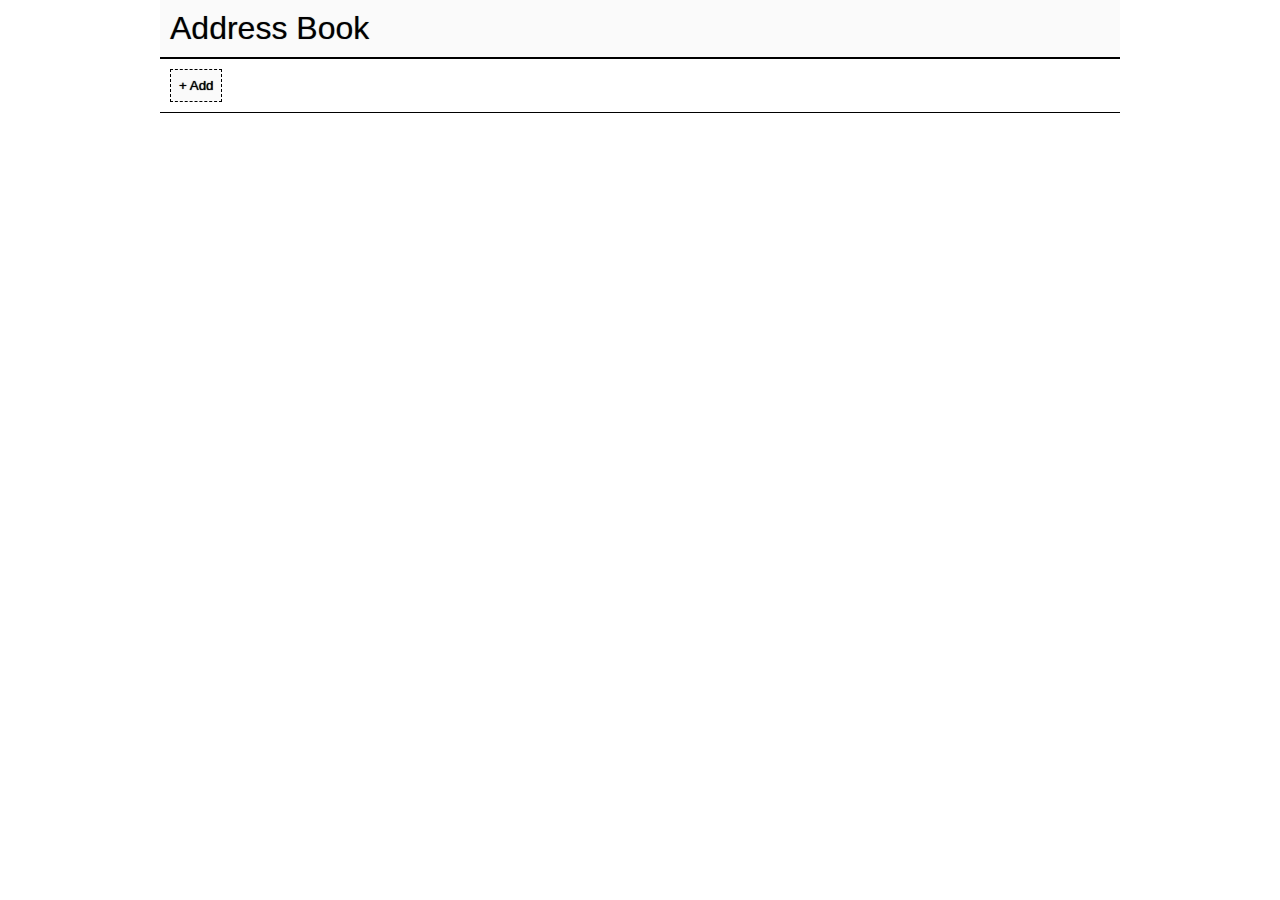
<file: JavaScript/Projects/AddressBook/index.html>
<!DOCTYPE html>
<html lang="en">
<head>
    <meta charset="UTF-8">
    <title>Address Book.js</title>
    <link rel="stylesheet" href="css/style.css">
</head>
<body>
    <div class="container">
        <div class="title">
            <h1>Address Book</h1>
        </div>
        <div class="quickadd"><button id="QuickAdd">+ Add</button></div>
        <div class="quickaddForm">
            <label for="fullname">Name</label><input type="text" id="fullname" class="formFields">
            <label for="phone">Phone</label><input type="text" id="phone" class="formFields">
            <label for="address">Address</label><textarea name="address" id="address" cols="30" rows="2" class="formFields"></textarea>
            <label for="city">City</label><input type="text" id="city" class="formFields">
            <label for="email">E-Mail</label><input type="text" id="email" class="formFields">
            <br><br>
            <button id="Add">Add Now</button><button id="Cancel">Cancel</button>
        </div>
        <div class="addbook">

        </div>
    </div>
    <script src="js/app.js"></script>
</body>
</html>
</file>
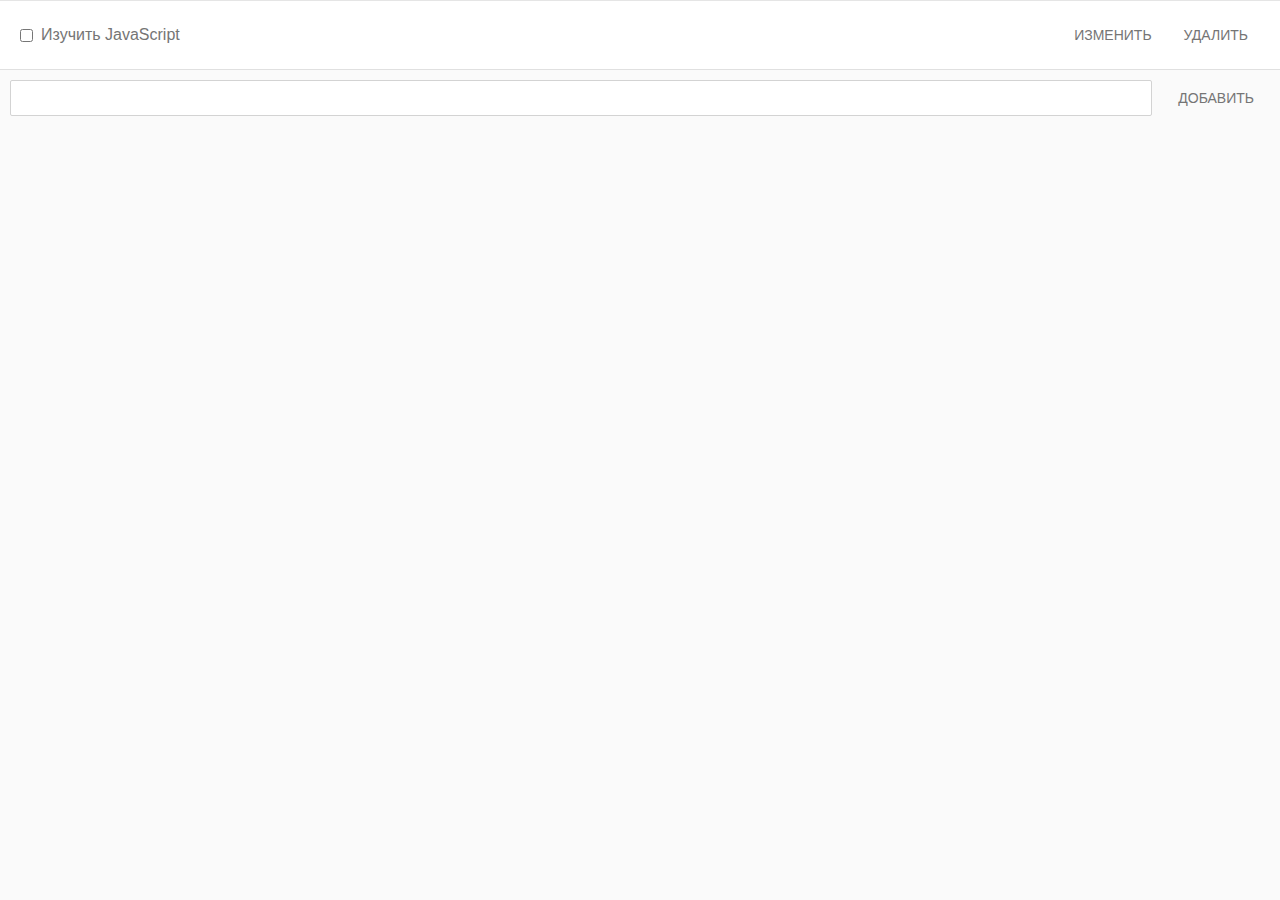
<file: JavaScript/Projects/Todo/index.html>
<!DOCTYPE html>
<html lang="en">
<head>
    <meta charset="UTF-8">
    <title>Todo.js</title>
    <link rel="stylesheet" href="css/style.css">
</head>
<body>
    <ul id="todo-list">
        <li class="todo-item">
            <input class="checkbox" type="checkbox">
            <label class="title">Изучить JavaScript</label>
            <input class="textfield" type="text">
            <button class="edit">Изменить</button>
            <button class="delete">Удалить</button>
        </li>
    </ul>

    <form id="todo-form">
        <input id="add-input" type="text">
        <button id="add-button" type="submit">Добавить</button>
    </form>
    </main>

    <script src="js/app.js"></script>
</body>
</html>
</file>
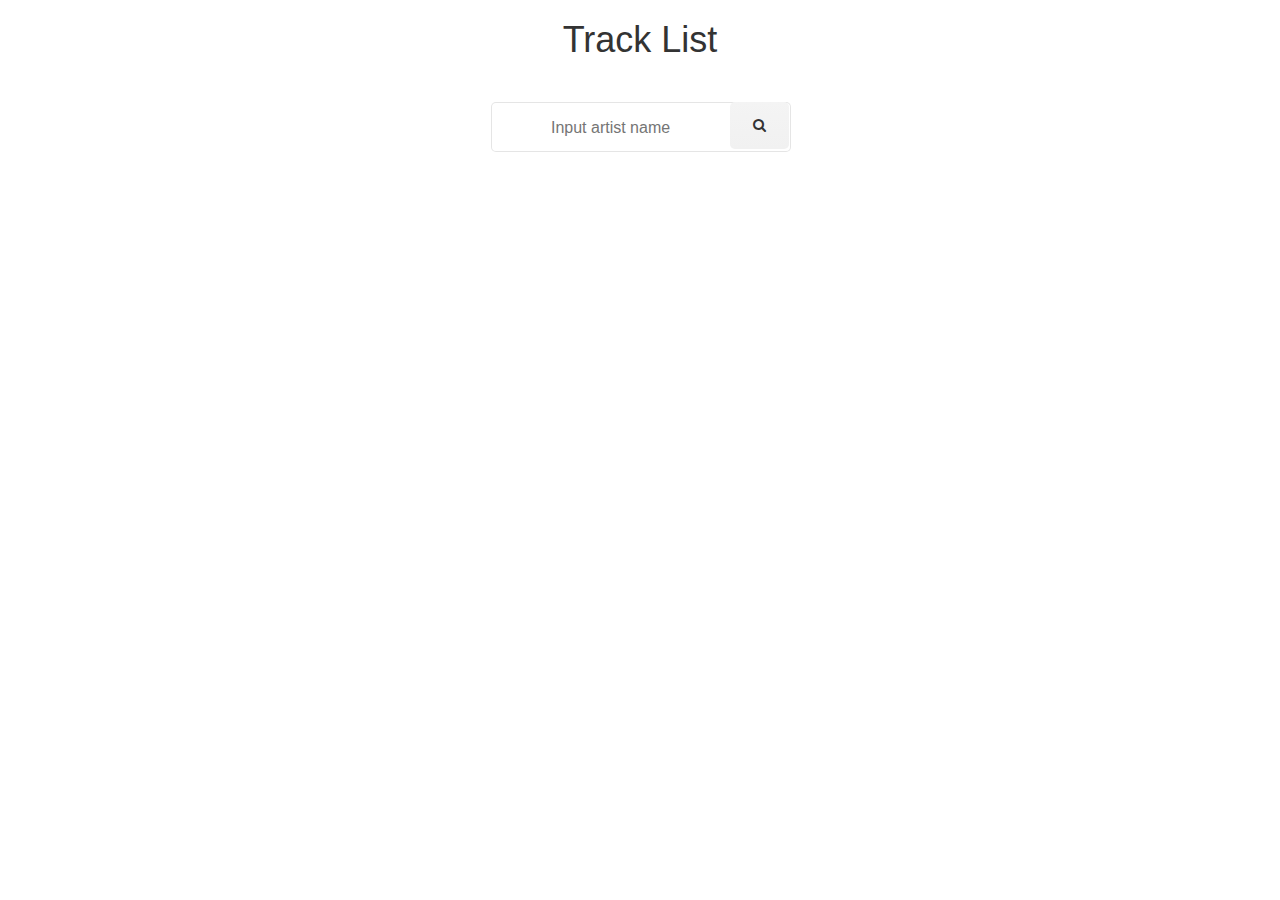
<file: JavaScript/Projects/TrackList/div layout/index.html>
<!DOCTYPE html>
<html lang="en">
<head>
		<meta charset="UTF-8">
		<title>Div Layout</title>
		<link rel="stylesheet" href="css/style.css">
		<link rel="stylesheet" href="https://cdnjs.cloudflare.com/ajax/libs/font-awesome/4.7.0/css/font-awesome.min.css">
		<link rel="stylesheet" href="https://maxcdn.bootstrapcdn.com/bootstrap/3.3.6/css/bootstrap.min.css">
		<script src="https://cdnjs.cloudflare.com/ajax/libs/jquery/1.9.0/jquery.min.js"></script>
</head>
<body>
<div class="items">
		<h1 class="title">Track List</h1>
		<input type="text" placeholder="Input artist name" id='artistName'>
		<button type="submit" id='btn'><i class="fa fa-search"></i></button>
</div>
<div id='main'>
		<div class="acc-container" id="accordion">
				<div class="table">
						<div class="table-item">
								<div class="table" id="divHead"></div>
						</div>
				</div>
		</div>
</div>

<script src="js/script.js"></script>
</body>
</html>
</file>
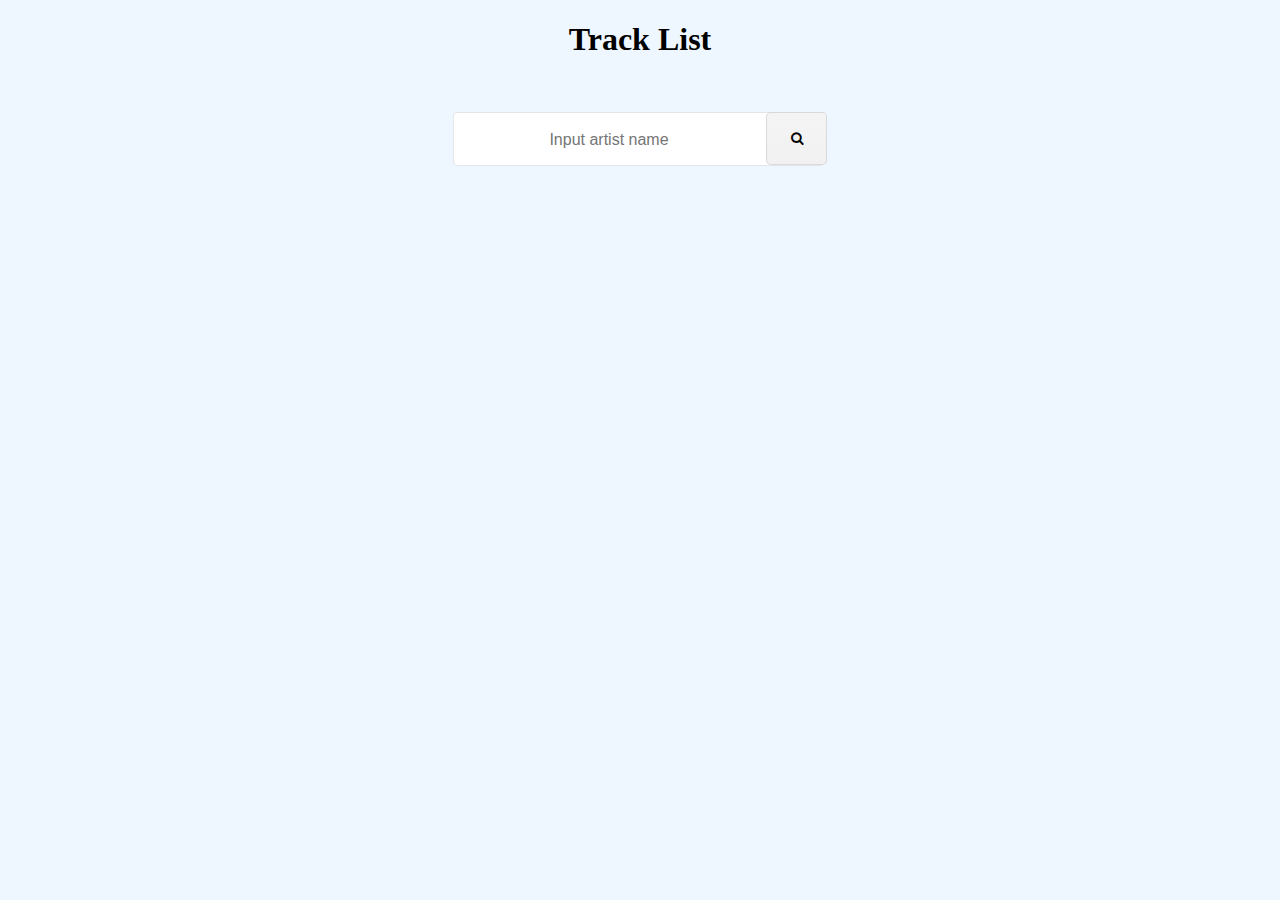
<file: JavaScript/Projects/TrackList/table layout/index.html>
<!DOCTYPE html>
<html lang="en">
<head>
    <meta charset="UTF-8">
    <title>Track List</title>
    <link rel="stylesheet" href="css/style.css">
    <link rel="stylesheet" href="https://cdnjs.cloudflare.com/ajax/libs/font-awesome/4.7.0/css/font-awesome.min.css">
    <script src="https://cdnjs.cloudflare.com/ajax/libs/jquery/3.3.1/jquery.min.js"></script>
</head>
<body>
<div class="items">
    <h1 class="title">Track List</h1>
    <input type="text" placeholder="Input artist name" id='artistName'>
    <button type="submit" id='btn'><i class="fa fa-search"></i></button>
</div>
<table id='table'></table>
<script src="js/app.js"></script>
</body>
</html>
</file>
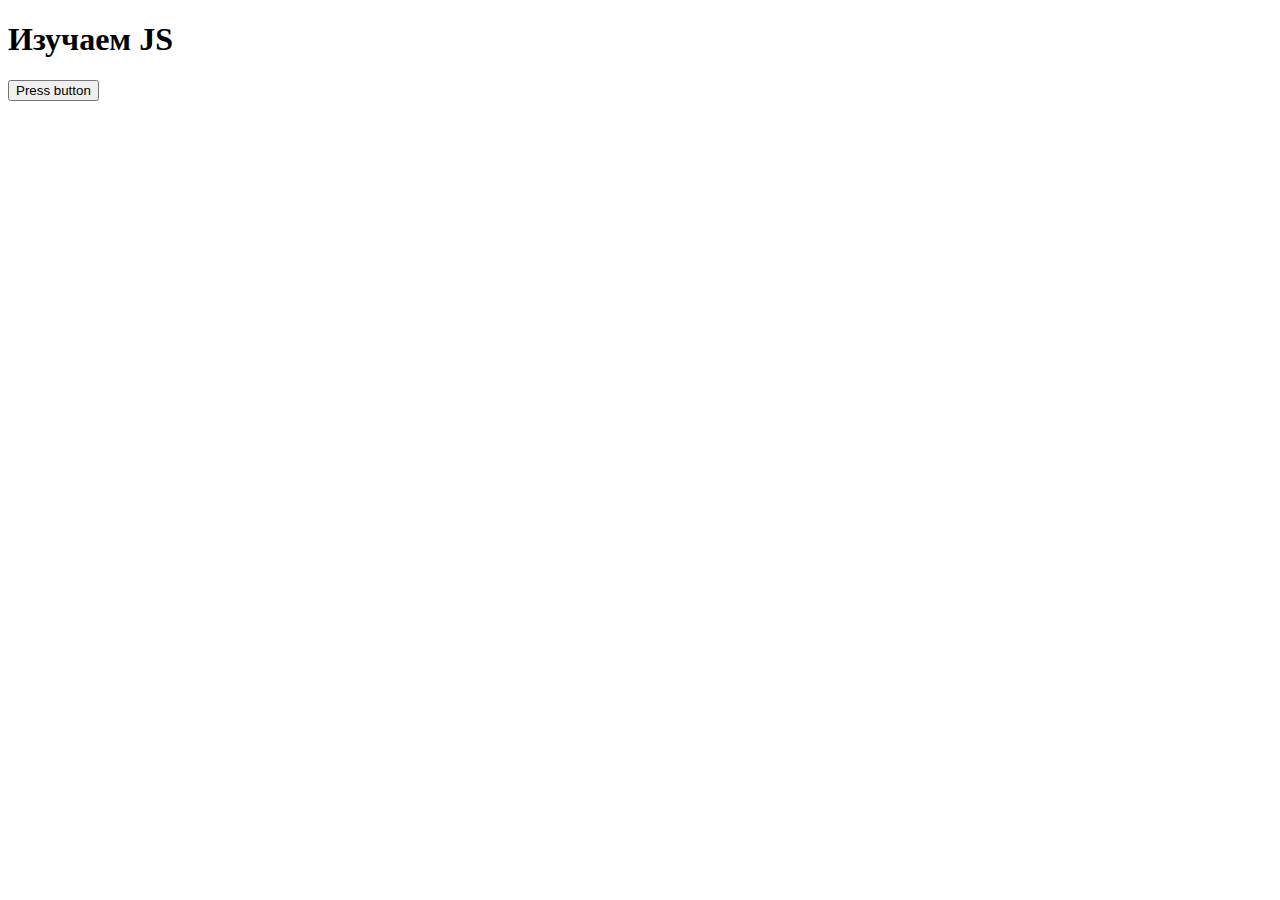
<file: JavaScript/Lessons/JS_01/01.html>
<!DOCTYPE html>
<html lang="en">
<head>
	<meta charset="UTF-8">
	<title>Document</title>

</head>
<body>
	<h1 id='learn'>Изучаем JS</h1>
	<button onclick="pressOnClick()">Press button</button>





	<script src="01.js"></script>
</body>
</html>
</file>
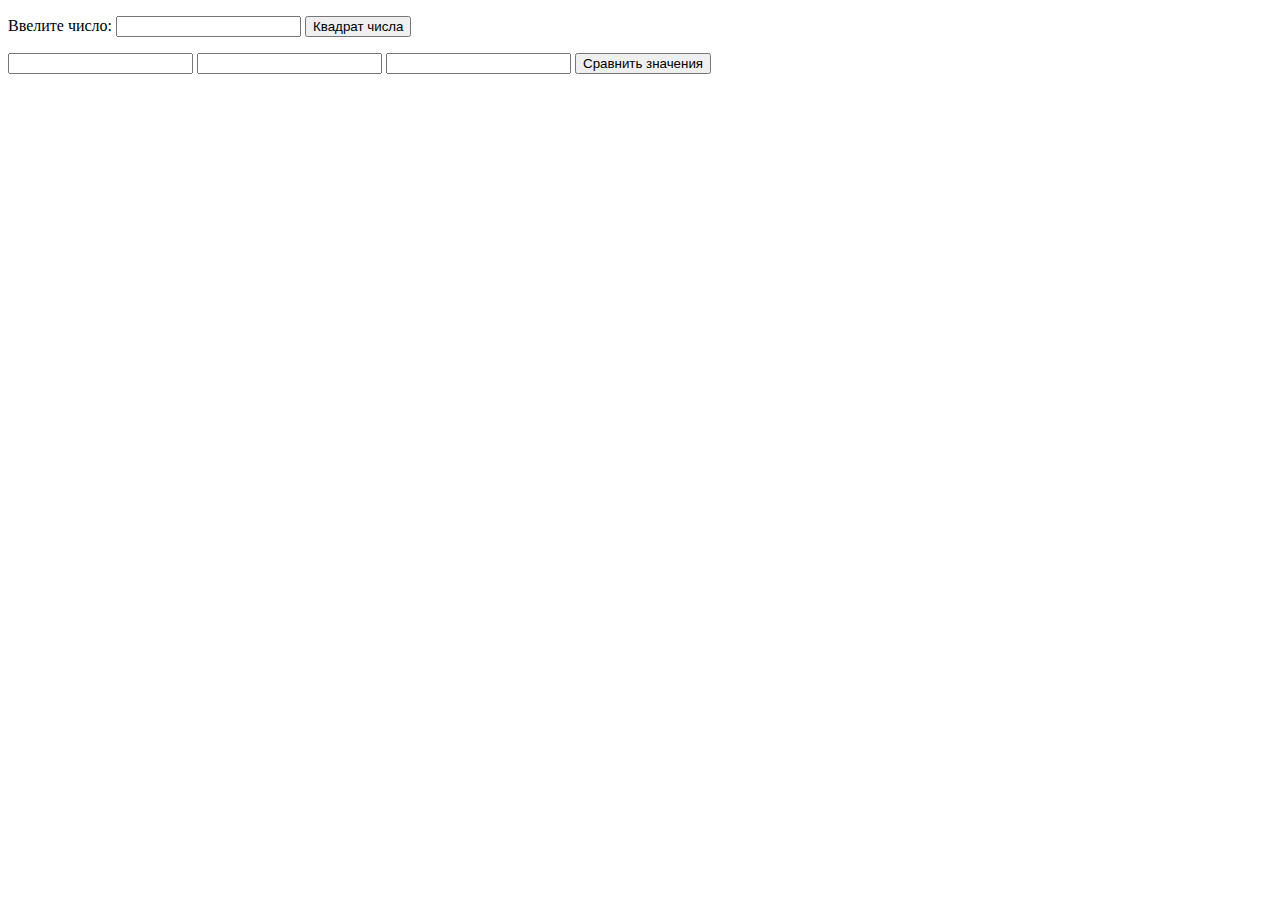
<file: JavaScript/Lessons/JS_02/02.html>
<!DOCTYPE html>
<html lang="en">
<head>
	<meta charset="UTF-8">
	<title>Document</title>
</head>
<body>
	<p>
		Ввелите число: <input type="text" id="number">
		<button onclick="pow2()">Квадрат числа</button>
	</p>
	<p id="result"></p>

	<p>
		<input type="text" id="num1">
		<input type="text" id="num2">
		<input type="text" id="num3">
		<button onclick="eqv()">Сравнить значения</button>
	</p>
	<p id="sum1"></p>
	<p id="sum"></p>


	<script src="02.js"></script>
</body>
</html>
</file>
<file: JavaScript/Projects/AddressBook/css/style.css>
body {
    margin:0px;
}

.container {
    position:relative;
    width:960px;
    margin:auto;
}

.title {
    padding:10px;
    border-bottom:2px solid;
    background:rgb(250,250,250);
}

.title h1 {
    margin:0px;
    font-family:sans-serif;
    font-weight:normal;
    text-shadow:0px 0px 1px rgba(0,0,0,0.4);
}

.quickadd {
    padding:10px;
    border-bottom:1px solid;
}

#QuickAdd {
    padding:8px;
    background:rgb(250,250,250);
    border:1px dashed;
    text-shadow:0px 0px 1px;
}

.quickaddForm {
    height:440px;
    padding:10px;
    background:rgb(240,240,240);
    overflow:hidden;
    display:none;
}

.quickaddForm label {
    position:relative;
    display:block;
    width:300px;
    height:10px;
    float:left;
    font-family:sans-serif;
    font-size:12px;
    padding:10px;
    font-weight:bold;
}

.quickaddForm input,textarea {
    border:1px dashed;
    width:50%;
    padding:10px;
    font-weight:bold;
    border-radius:5px;
    box-shadow:inset 0px 0px 10px rgba(0,0,0,0.2);
}

#Add,#Cancel {
    padding:10px;
    margin:20px;
    position:relative;
    left:300px;
    border:1px dashed;
    border-radius:5px;
    font-weight:bold;
}

.entry {
    background:rgb(230,230,230);
    width:960px;
    height:40px;
    border-bottom:1px solid;
}


.entry .name {
    width:130px;
    float:left;
    padding:11px;
}

.entry .email {
    width:200px;
    float:left;
    padding:11px;
}


.entry .phone {
    width:100px;
    float:left;
    padding:11px;
}

.entry .address {
    width:250px;
    float:left;
    padding:11px;
}

.entry .city {
    width:100px;
    float:left;
    padding:11px;
}

.entry .del {
    width:30px;
    float:left;
    padding:9px;
}

.entry p {
    margin:0px;
    font-family:sans-serif;
    font-size:12px;
    text-shadow:0px 0px 1px rgba(0,0,0,0.4);
}

.entry .del a {
    font-family:sans-serif;
    color:#FFF;
    font-size:12px;
    padding:5px;
    background:rgb(255,100,100);
    border-radius:8px;
    text-decoration:none;
}
</file>
<file: JavaScript/Projects/Todo/css/style.css>
body {
    background-color: #fafafa;
    color: #757575;
    font-family: 'Consolas', Arial, Helvetica, sans-serif;
    margin: 0;
}

ul {
    list-style: none;
    margin: 0;
    padding: 0;
}

button {
    background: 0 0;
    border: none;
    border-radius: 2px;
    color: #757575;
    position: relative;
    height: 36px;
    margin: 0;
    min-width: 64px;
    padding: 0 16px;
    display: inline-block;
    font-family: "Consolas","Helvetica","Arial",sans-serif;
    font-size: 14px;
    font-weight: 500;
    text-transform: uppercase;
    letter-spacing: 0;
    overflow: hidden;
    will-change: box-shadow;
    transition: box-shadow .2s cubic-bezier(.4,0,1,1),background-color .2s cubic-bezier(.4,0,.2,1),color .2s cubic-bezier(.4,0,.2,1);
    outline: none;
    cursor: pointer;
    text-decoration: none;
    text-align: center;
    line-height: 36px;
    vertical-align: middle;
}

button:hover {
    background-color: rgba(158,158,158,.2);
}

button:active {
    background-color: rgba(158,158,158,.4);
}

button.icon {
    border-radius: 50%;
    font-size: 24px;
    height: 32px;
    margin-left: 0;
    margin-right: 0;
    min-width: 32px;
    width: 32px;
    padding: 0;
    overflow: hidden;
    line-height: normal;
}

button .material-icons {
    position: absolute;
    top: 50%;
    left: 50%;
    transform: translate(-12px,-12px);
    line-height: 24px;
    width: 24px;
    vertical-align: middle;
}

input {
    font-family: 'Consolas', Arial, Helvetica, sans-serif;
    font-size: 1rem;
    color: #757575;
    padding: .5em;
    border-radius: 2px;
    border: 1px solid lightgray;
    outline: none;
}

main {
    background: #fff;
    width: 700px;
    margin: 70px auto;
    border-radius: 2px;
    overflow: hidden;
    box-shadow: 0 2px 2px 0 rgba(0,0,0,.14),0 3px 1px -2px rgba(0,0,0,.2),0 1px 5px 0 rgba(0,0,0,.12);
}

header {
    display: flex;
    align-items: center;
    padding: 0 1rem;
    color: white;
    background-color: #f0db4f;
    text-align: center;
    text-transform: uppercase;
}

header h1 {
    display: inline-block;
    color: #323330;
    margin: 1rem auto;
}



/* Todo Item */
.todo-item {
    display: flex;
    font-size: 1rem;
    border-top: 1px solid rgba(0,0,0,.1);
    background-color: #fff;
    transition: all .2s;
    -webkit-user-select: none;
    user-select: none;
    padding: 1em;
    align-items: center;
}

.todo-item.completed * {
    color: lightgray;
}

.todo-item .checkbox {
    margin-right: .5rem;
}

.todo-item .title,
.todo-item .textfield {
    margin-right: auto;
}

.todo-item.completed .title {
    text-decoration: line-through;
}

.todo-item.editing .title {
    display: none;
}

.todo-item .textfield {
    display: none;
}

.todo-item.editing .textfield {
    display: block;
}

.todo-item button {
    opacity: 0;
    transition: all .2s;
}

.todo-item:hover button:not(.checkbox) {
    opacity: 1;
}



/* Todo form */

#todo-form {
    display: flex;
    background-color: #FAFAFA;
    border-top: 1px solid rgba(0,0,0,.1);
    padding: 10px;
}

#todo-form input {
    flex: 1;
    outline: none;
    transition: all .2s;
}

#todo-form input:focus {
    border: 1px solid #f0db4f;
}

#todo-form button {
    margin-left: 10px;
}
</file>
<file: JavaScript/Projects/TrackList/div layout/css/style.css>
body {
    padding: 20px auto;
    background-color: #EEF7FF;
}

div {
    width: 100%;
    margin: 0 auto;
}

.items {
    text-align: center;
    padding-bottom: 20px;
}

#artistName {
    width: 300px;
    height: 50px;
    margin: 32px auto;
    padding: 2px 65px 0 5px;
    border: 1px solid rgba(0, 0, 0, .1);
    border-radius: 5px;
    font-size: 16px;
    text-align: center;
    vertical-align: middle;
}

#btn {
    margin-left: -64px;
    height: 47px;
    background: rgb(245, 245, 245) linear-gradient(#f4f4f4, #f1f1f1);
    transition: all .218s ease 0s;
    border: 0px solid rgba(0, 0, 0, .1);
    -webkit-appearance: none;
    font-weight: bold;
    border-radius: 5px;
}

.fa-search {
    width: 47px;
}

.fa-music {
    color: grey;
}

li {
    list-style: none;
}

.collapse {
    display: none;
    width: 100%;
}

span {
    font-weight: bold;
}

.table {
    display: table;
    /*background: #ccc;*/
    /*border-radius: 10px;*/
}

.table-item {
    display: table-cell;
    /*border: 1px solid #000;*/
    vertical-align: middle;
}

.table-item-row {
    display: flex;
}

.arrow:hover i {
    content: "fa fa-arrow-top";
}

.artist p {
    text-align: left;
    font-size: 20px;
    padding-left: 40px;
}

.table-item-row:hover {
    cursor: pointer;
    background: #f8f8f8;
}

.table-item-row:nth-child(odd) {
    background-color: #ccdff0;
}

.table-item-row:nth-child(even) {
    background-color: #eef7ff;
}

.artist {
    padding: 25px 0 0 60px;
    width: 80%;
}

.info {
    line-height: 14px;
    text-align: left;
    padding: 10px 5px;
}

.info-collection {
    float: left;
    width: 350px;
    margin-left: -10px;
    padding-left: 10px;

}

.right {
    width: 20%;
}

.left {
    width: 35%;
}
</file>
<file: JavaScript/Projects/TrackList/table layout/css/style.css>
body {
    margin: 0;
    padding: 0;
    background-color: #EEF7FF;
}

.items {
    text-align: center;
    padding-bottom: 20px;
}

#artistName {
    width:  300px;
    height: 50px;
    margin: 32px auto;
    padding: 2px 65px 0 5px;
    border: 1px solid rgba(0,0,0,.1);
    border-radius: 5px;
    font-size: 16px;
    text-align: center;
    vertical-align: middle;
}

#btn {
    margin-left: -63px;
    height: 53px;
    background: rgb(245,245,245) linear-gradient(#f4f4f4, #f1f1f1);
    transition: all .218s ease 0s;
    border: 1px solid rgba(0,0,0,.1);
    -webkit-appearance: none;
    font-weight: bold;
    border-radius: 5px;
}

.fa-search {
    width: 47px;
}

.fa-music {
    color: grey;
}

.table {
    width:100%;
    font-family:sans-serif;
    border-collapse:collapse;
    border:1px solid #d2d2d2;
}

.table th {
    text-align:center;
    padding:10px 8px;
    text-transform: uppercase;
    font-size: 14px;
}

.table td {
    border-top:1px solid #d2d2d2;
    padding:4px 8px;
    font-size: 14px;
    vertical-align: middle;
    text-align:center;
}

.table tr:hover td {
    cursor:pointer;
    background:#f8f8f8;
}

.table tr:nth-child(odd) {
    background-color: #ccdff0;
}

.table tr:nth-child(even) {
    background-color: #eef7ff;
}

/*.collapse {*/
    /*display:none;*/
/*}*/

span {
    font-weight: bold;
}

.info {
    line-height: 14px;
    text-align: left;
}

.info-collection {
    float: left;
    display: block;
    width: 350px;
    margin: 2px;
    margin-left: 150px
}

.info-track {
    float: left;
    display: block;
    width: 350px;
    margin: 2px;
}
</file>
